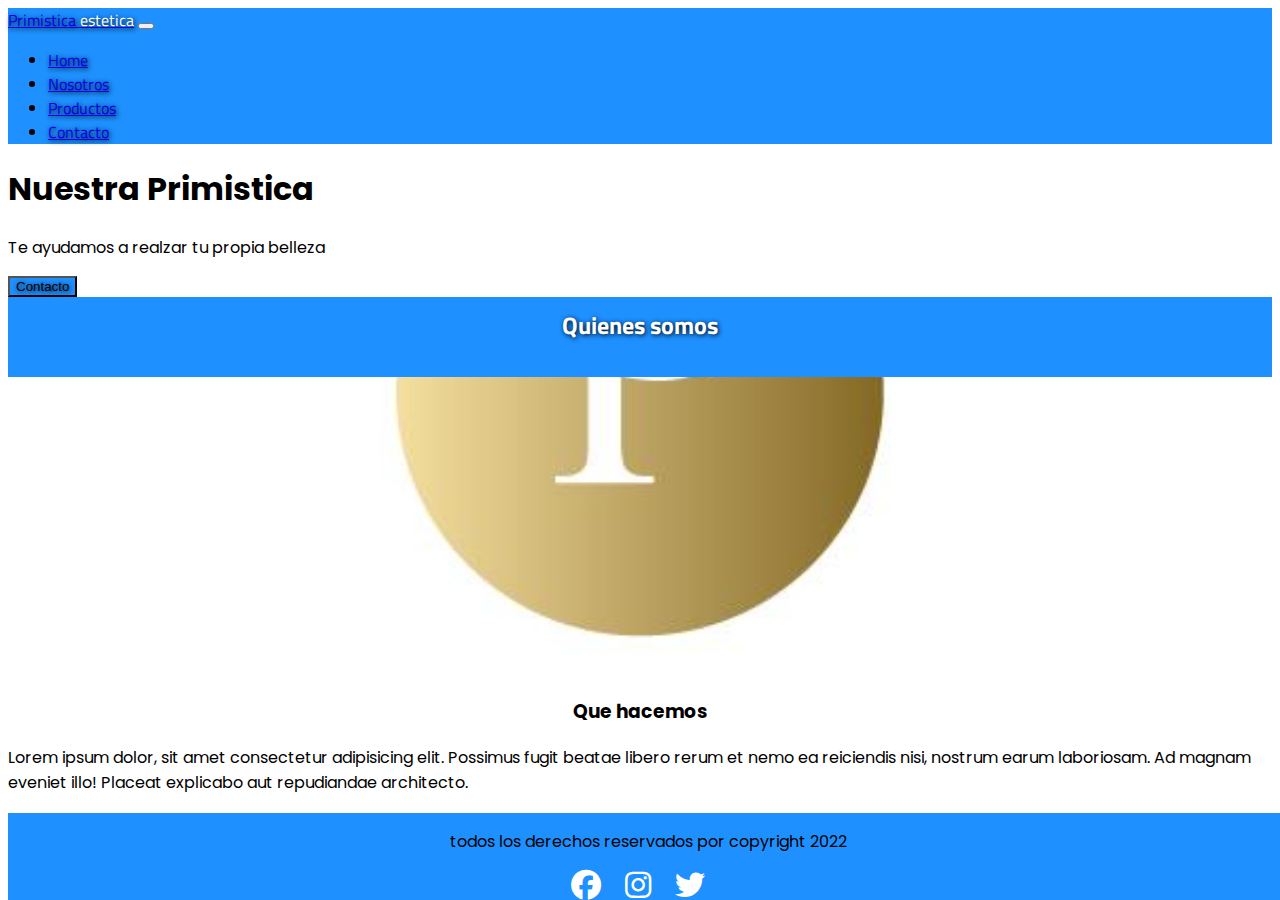
<file: index.html>
<!DOCTYPE html>
<html lang="en">
<head>
    <meta charset="UTF-8">
    <meta http-equiv="X-UA-Compatible" content="IE=edge">
    <meta name="viewport" content="width=device-width, initial-scale=1.0">
    <link rel="stylesheet" href="https://cdnjs.cloudflare.com/ajax/libs/font-awesome/6.1.1/css/all.min.css">
    <title>Bootstrap</title>
    <link rel="stylesheet" href="https://cdn.jsdelivr.net/npm/bootstrap@4.6.2/dist/css/bootstrap.min.css" integrity="sha384-xOolHFLEh07PJGoPkLv1IbcEPTNtaed2xpHsD9ESMhqIYd0nLMwNLD69Npy4HI+N" crossorigin="anonymous">
    <link rel="stylesheet" href="styles.css">
</head>
<body>
    <nav class="navbar navbar-expand-md navbar-dark">
        <a class="navbar-brand" href="/index.html">Primistica <span>estetica</span></a>
        <button class="navbar-toggler" type="button" data-toggle="collapse" data-target="#collapsibleNavbar">
            <span class="navbar-toggler-icon"></span>
        </button>

        <div class="collapse navbar-collapse" id="collapsibleNavbar">
            <ul class="navbar-nav">
                <li class="nav-item">
                    <a class="nav-link" href="/index.html">Home</a>
                </li>  
                <li class="nav-item">
                    <a class="nav-link" href="#">Nosotros</a>
                </li>
                <li class="nav-item">
                    <a class="nav-link" href="/productos.html">Productos</a>
                </li>
                <li class="nav-item">
                    <a class="nav-link" href="#">Contacto</a>
                </li>
            </ul>
        </div>
    </nav>

    <div class="jumbotron jumbotron-fluid">
        <div class="container">
          <h1>Nuestra Primistica</h1>
          <p>Te ayudamos a realzar tu propia belleza</p>
          <button type="button" class="btn btn-dark">Contacto</button>
        </div>
      </div>

      <h2>Quienes somos</h2>
      <section class="container-fluid">
        <div class="row">
            <div class="nleft col-sm-3"></div>
            <div class="right col-sm-3">
                <h3>Que hacemos</h3>
                <p>Lorem ipsum dolor, sit amet consectetur adipisicing elit. Possimus fugit beatae libero rerum et nemo ea reiciendis nisi, nostrum earum laboriosam. Ad magnam eveniet illo! Placeat explicabo aut repudiandae architecto.</p>
            </div>
        </div>
      </section>



</div>




<footer>
    <p>todos los derechos reservados por copyright 2022</p>
    <div class="redes">
        <a href="https://www.facebook.com/"><i class="fa-brands fa-facebook"></i></a>
        <a href="https://www.instagram.com/"><i class="fa-brands fa-instagram"></i></a>
        <a href="https://twitter.com/"><i class="fa-brands fa-twitter"></i></a>
    </div>
</footer>
    <script src="https://cdn.jsdelivr.net/npm/jquery@3.5.1/dist/jquery.slim.min.js" integrity="sha384-DfXdz2htPH0lsSSs5nCTpuj/zy4C+OGpamoFVy38MVBnE+IbbVYUew+OrCXaRkfj" crossorigin="anonymous"></script>
<script src="https://cdn.jsdelivr.net/npm/popper.js@1.16.1/dist/umd/popper.min.js" integrity="sha384-9/reFTGAW83EW2RDu2S0VKaIzap3H66lZH81PoYlFhbGU+6BZp6G7niu735Sk7lN" crossorigin="anonymous"></script>
<script src="https://cdn.jsdelivr.net/npm/bootstrap@4.6.2/dist/js/bootstrap.min.js" integrity="sha384-+sLIOodYLS7CIrQpBjl+C7nPvqq+FbNUBDunl/OZv93DB7Ln/533i8e/mZXLi/P+" crossorigin="anonymous"></script>
</body>
</html>
</file>
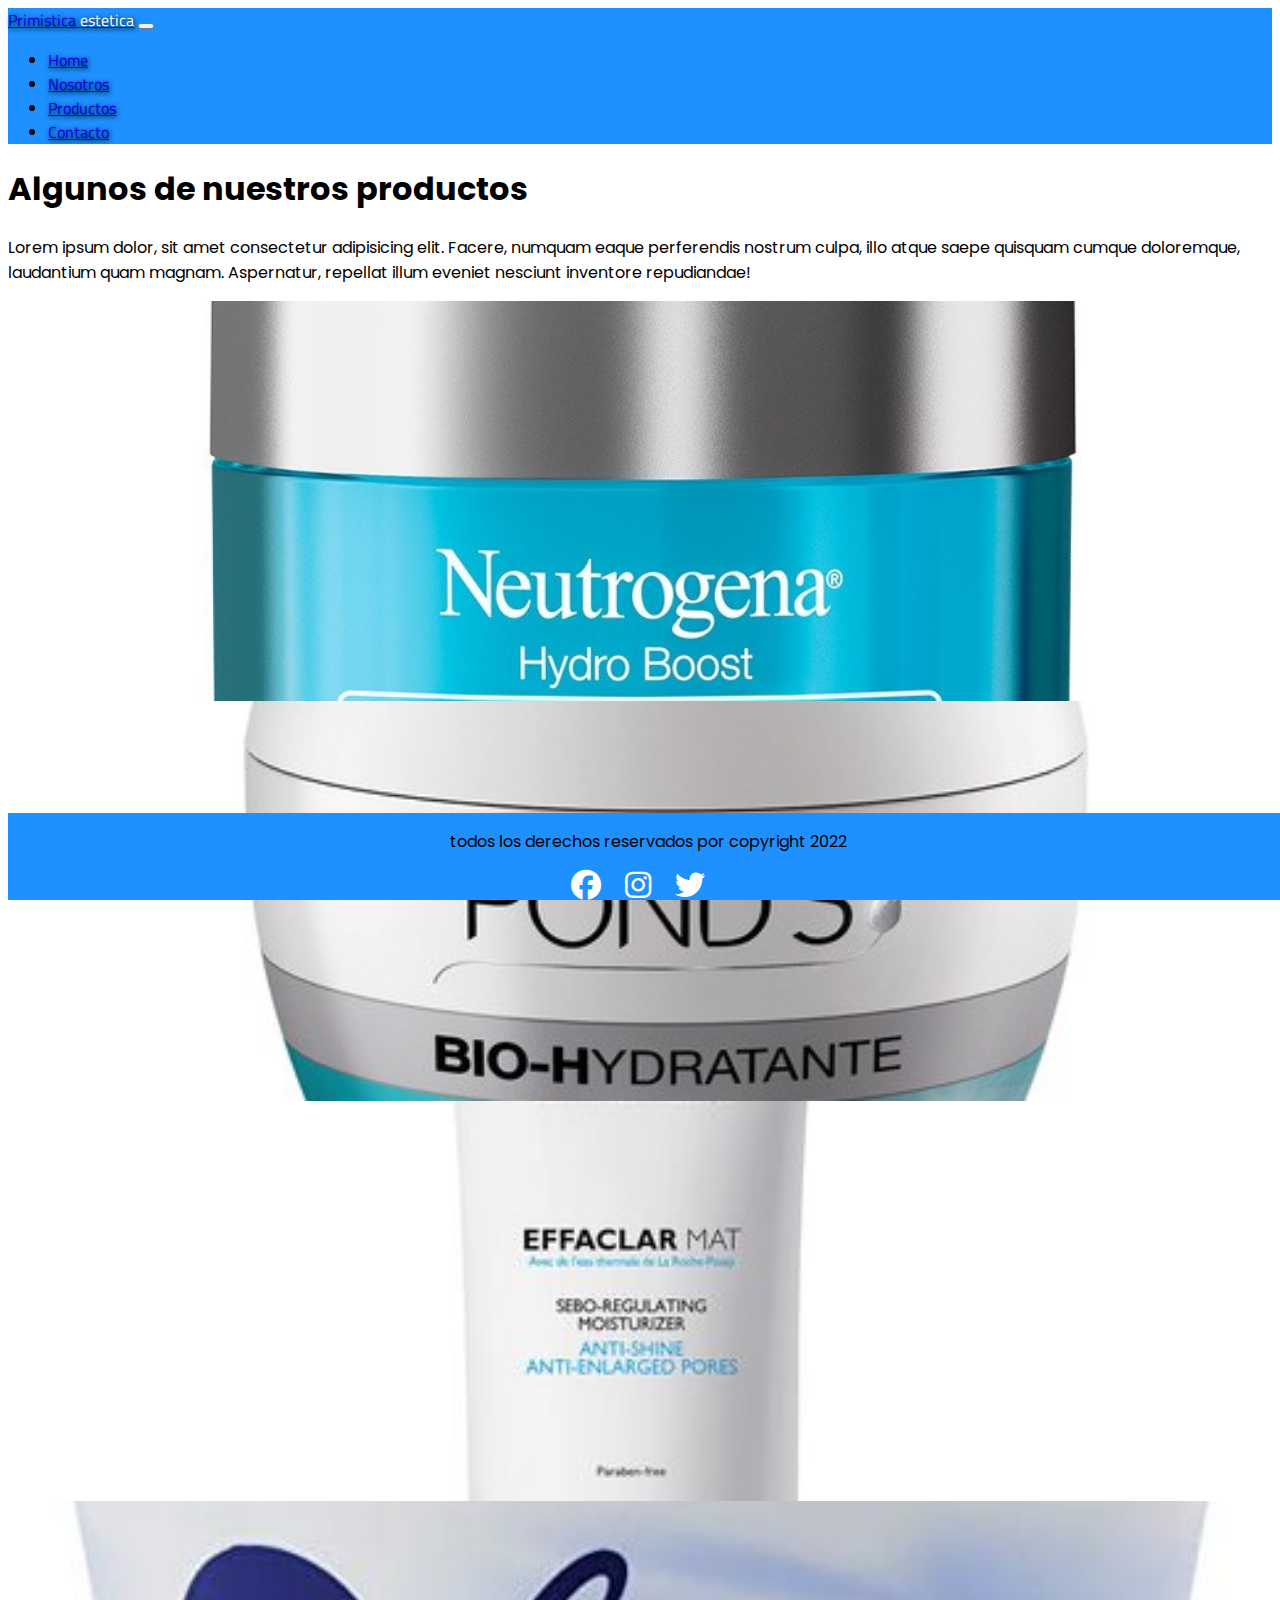
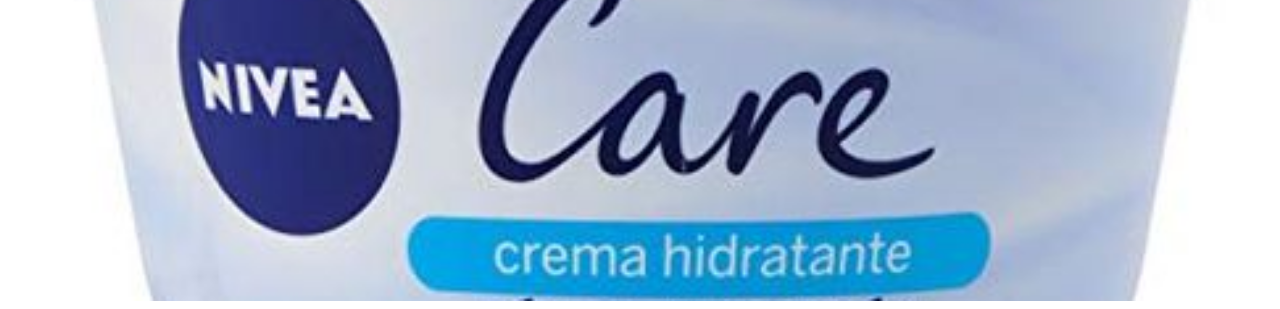
<file: productos.html>
<!DOCTYPE html>
<html lang="en">
<head>
    <meta charset="UTF-8">
    <meta http-equiv="X-UA-Compatible" content="IE=edge">
    <meta name="viewport" content="width=device-width, initial-scale=1.0">
    <link rel="stylesheet" href="https://cdnjs.cloudflare.com/ajax/libs/font-awesome/6.1.1/css/all.min.css">
    <title>Productos</title>
    <link rel="stylesheet" href="https://cdn.jsdelivr.net/npm/bootstrap@4.6.2/dist/css/bootstrap.min.css" integrity="sha384-xOolHFLEh07PJGoPkLv1IbcEPTNtaed2xpHsD9ESMhqIYd0nLMwNLD69Npy4HI+N" crossorigin="anonymous">
    <link rel="stylesheet" href="styles.css">
</head>
<body>
    <nav class="navbar navbar-expand-md navbar-dark">
        <a class="navbar-brand" href="/index.html">Primistica <span>estetica</span></a>
        <button class="navbar-toggler" type="button" data-toggle="collapse" data-target="#collapsibleNavbar">
            <span class="navbar-toggler-icon"></span>
        </button>

        <div class="collapse navbar-collapse" id="collapsibleNavbar">
            <ul class="navbar-nav">
                <li class="nav-item">
                    <a class="nav-link" href="/index.html">Home</a>
                </li>  
                <li class="nav-item">
                    <a class="nav-link" href="#">Nosotros</a>
                </li>
                <li class="nav-item">
                    <a class="nav-link" href="productos.html">Productos</a>
                </li>
                <li class="nav-item">
                    <a class="nav-link" href="#">Contacto</a>
                </li>
            </ul>
        </div>
    </nav>
    <div class="jumbotron jumbotron-fluid">
        <div class="container">
          <h1>Algunos de nuestros productos</h1>
          <p>Lorem ipsum dolor, sit amet consectetur adipisicing elit. Facere, numquam eaque perferendis nostrum culpa, illo atque saepe quisquam cumque doloremque, laudantium quam magnam. Aspernatur, repellat illum eveniet nesciunt inventore repudiandae!</p>
        </div>
      </div>
      
      <div class="container-fluid">
        <div class="row">
            <div class="article1 col-md-3 bg-success"></div>
            <div class="article2 col-md-3 bg-success"></div>
            <div class="article3 col-md-3 bg-success"></div>
            <div class="article4 col-md-3 bg-success"></div>
        </div>
      </div>



    <footer>
        <p>todos los derechos reservados por copyright 2022</p>
        <div class="redes">
            <a href="https://www.facebook.com/"><i class="fa-brands fa-facebook"></i></a>
            <a href="https://www.instagram.com/"><i class="fa-brands fa-instagram"></i></a>
            <a href="https://twitter.com/"><i class="fa-brands fa-twitter"></i></a>
        </div>
    </footer>
</body>
</html>
</file>
<file: styles.css>
@import url('https://fonts.googleapis.com/css2?family=Montserrat:wght@200&family=Open+Sans&family=Poppins:wght@300;400;700&family=Titillium+Web:wght@300&display=swap');


.navbar{
    background-color: dodgerblue;
    text-shadow: 1px 1px 5px black;
    font-family: 'Titillium Web', sans-serif;
}
.navbar span{
    color: white;
}
.jumbotron{
    margin-bottom: 0;
}
.btn-dark{
    background-color: dodgerblue;
    text-shadow: 1px 1px 5px black;
}
h1{
    font-family: 'Poppins', sans-serif;
}
p{
    font-family: 'Poppins', sans-serif;
}
h2{
    background-color: dodgerblue;
    color: white;
    text-align: center;
    height: 60px;
    padding: 10px;
    font-family: 'Titillium Web', sans-serif;
    text-shadow: 1px 1px 5px black;
    margin: 0;
}
.nleft{
    background-image: url(img/pic5.jpg);
    background-size: cover;
    background-position: center;
    height: 300px;
}
.nright p{
    font-family: 'Titillium Web', sans-serif;
}
h3{
    color: black;
    text-align: center;
    font-family: 'Poppins', sans-serif;
    margin-top: 20px;
}
.article1{
    background-image: url(/img/productos/crema1.jpg);
    height: 400px;
    background-position: center;
    background-size: cover;
}
.article2{
    background-image: url(/img/productos/crema2.jpg);
    height: 400px;
    background-position: center;
    background-size: cover;
}
.article3{
    background-image: url(/img/productos/crema3.jpg);
    height: 400px;
    background-position: center;
    background-size: cover;
}
.article4{
    background-image: url(/img/productos/crema4.jpg);
    height: 400px;
    background-position: center;
    background-size: cover;
}






footer{
    position:absolute;
    bottom: 0;
    background-color: dodgerblue;
    text-align: center;
    width: 100%;
}
footer .redes i{
    font-size: 30px;
    color: white;
    letter-spacing: 20px;
}
</file>
